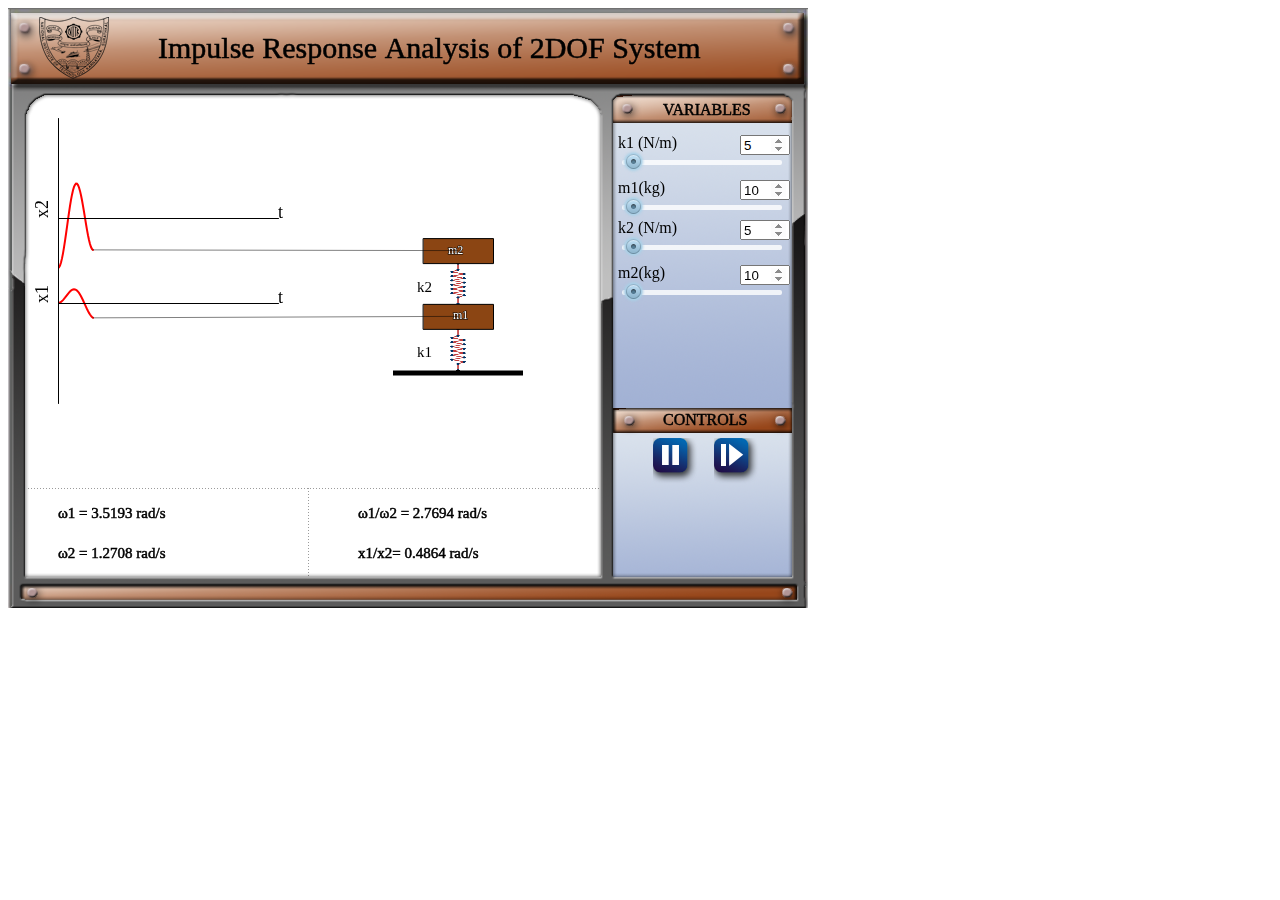
<file: simulation/index.html>
<html>
<head>
  <meta charset="UTF-8">
  <script language="javascript" type="text/javascript" src="js/p5.js"></script>
  <script language="javascript" src="js/p5.dom.js"></script>
  <script language="javascript" src="libraries/p5.gui.js"></script>
  <script language="javascript" src="libraries/quicksettings.js"></script>
  <script language="javascript" type="text/javascript" src="js/sketch.js"></script>
  <script language="javascript" type="text/javascript" src="js/system.js"></script>
  <script language="javascript" type="text/javascript" src="js/graph.js"></script>
  <script language="javascript" type="text/javascript" src="js/dynamic_graphs.js"></script>
  <script language="javascript" type="text/javascript" src="js/Input.js"></script>
  <script language="javascript" type="text/javascript" src="js/buttonIcon.js"></script>
  <script language="javascript" type="text/javascript" src="js/page1.js"></script>
  <script language="javascript" type="text/javascript" src="js/page2.js"></script>
  <script language="javascript" type="text/javascript" src="js/page3.js"></script>
  <script language="javascript" type="text/javascript" src="js/event_handling.js"></script>
  <link rel="stylesheet" href="css/style.css">
  
<style>  

input[type=number]::-webkit-inner-spin-button {
    opacity: 1
}

</style>

  <script src="libraries/quicksettings.js"></script>
    <script src="libraries/p5.gui.js"></script>
  </head>

<body onload="preload();setup();draw()">

<script src="../assets/js/iframeResize.js"></script></body>
</html>
</file>
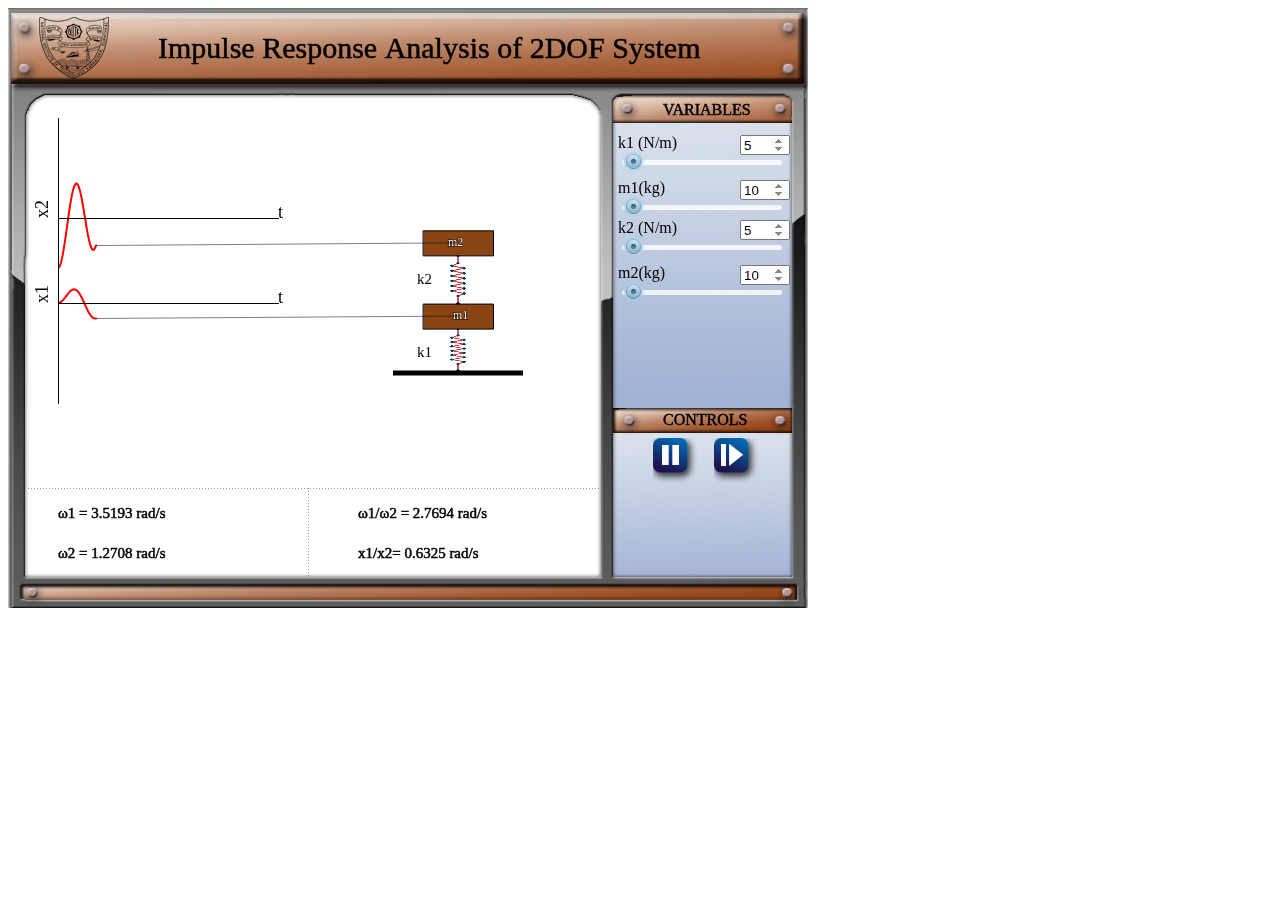
<file: experiment/simulation/index.html>
<html>
<head>
  <meta charset="UTF-8">
  <script language="javascript" type="text/javascript" src="js/p5.js"></script>
  <script language="javascript" src="js/p5.dom.js"></script>
  <script language="javascript" src="libraries/p5.gui.js"></script>
  <script language="javascript" src="libraries/quicksettings.js"></script>
  <script language="javascript" type="text/javascript" src="js/sketch.js"></script>
  <script language="javascript" type="text/javascript" src="js/system.js"></script>
  <script language="javascript" type="text/javascript" src="js/graph.js"></script>
  <script language="javascript" type="text/javascript" src="js/dynamic_graphs.js"></script>
  <script language="javascript" type="text/javascript" src="js/Input.js"></script>
  <script language="javascript" type="text/javascript" src="js/buttonIcon.js"></script>
  <script language="javascript" type="text/javascript" src="js/page1.js"></script>
  <script language="javascript" type="text/javascript" src="js/page2.js"></script>
  <script language="javascript" type="text/javascript" src="js/page3.js"></script>
  <script language="javascript" type="text/javascript" src="js/event_handling.js"></script>
  <link rel="stylesheet" href="css/style.css">
  
<style>  

input[type=number]::-webkit-inner-spin-button {
    opacity: 1
}

</style>

  <script src="libraries/quicksettings.js"></script>
    <script src="libraries/p5.gui.js"></script>
  </head>

<body onload="preload();setup();draw()">

</body>
</html>
</file>
<file: simulation/css/style.css>
.slidecontainer {
    width: 100%;
    /* Width of the outside container */
}

/* The slider itself */
.not-allowed {cursor: not-allowed;}
.slider {
    -webkit-appearance: none;
    /* Override default CSS styles */
    appearance: none;
    width: 100%;
    /* Full-width */
    height: 25px;
    /* Specified height */
    background: "white";
    /* Grey background */
    border-radius: 2px;
    outline: none;
    /* Remove outline */
    opacity: 0.8;
    /* Set transparency (for mouse-over effects on hover) */
    -webkit-transition: .2s;
    /* 0.2 seconds transition on hover */
    transition: opacity .2s;
}

/* Mouse-over effects */

.slider:hover {
    opacity: 1;
    /* Fully shown on mouse-over */
}

/* The slider handle (use -webkit- (Chrome, Opera, Safari, Edge) and -moz- (Firefox) to override default look) */

.slider::-webkit-slider-thumb {
    -webkit-appearance: none;
    /* Override default look */
    appearance: none;
    width: 25px;
    /* Set a specific slider handle width */
    height: 25px;
    /* Slider handle height */
    background: transparent url(../images/slider_handles.png) repeat-y 0 0;
    /* Green background */
    cursor: pointer;
    /* Cursor on hover */
}

.slider::-moz-range-thumb {
    width: 25px;
    /* Set a specific slider handle width */
    height: 25px;
    /* Slider handle height */
    background: transparent url(../images/slider_handles.png) repeat-y 0 0;
    /* Green background */
    cursor: pointer;
    /* Cursor on hover */
}
</file>
<file: experiment/simulation/css/style.css>
.slidecontainer {
    width: 100%;
    /* Width of the outside container */
}

/* The slider itself */
.not-allowed {cursor: not-allowed;}
.slider {
    -webkit-appearance: none;
    /* Override default CSS styles */
    appearance: none;
    width: 100%;
    /* Full-width */
    height: 25px;
    /* Specified height */
    background: "white";
    /* Grey background */
    border-radius: 2px;
    outline: none;
    /* Remove outline */
    opacity: 0.8;
    /* Set transparency (for mouse-over effects on hover) */
    -webkit-transition: .2s;
    /* 0.2 seconds transition on hover */
    transition: opacity .2s;
}

/* Mouse-over effects */

.slider:hover {
    opacity: 1;
    /* Fully shown on mouse-over */
}

/* The slider handle (use -webkit- (Chrome, Opera, Safari, Edge) and -moz- (Firefox) to override default look) */

.slider::-webkit-slider-thumb {
    -webkit-appearance: none;
    /* Override default look */
    appearance: none;
    width: 25px;
    /* Set a specific slider handle width */
    height: 25px;
    /* Slider handle height */
    background: transparent url(../images/slider_handles.png) repeat-y 0 0;
    /* Green background */
    cursor: pointer;
    /* Cursor on hover */
}

.slider::-moz-range-thumb {
    width: 25px;
    /* Set a specific slider handle width */
    height: 25px;
    /* Slider handle height */
    background: transparent url(../images/slider_handles.png) repeat-y 0 0;
    /* Green background */
    cursor: pointer;
    /* Cursor on hover */
}
</file>
